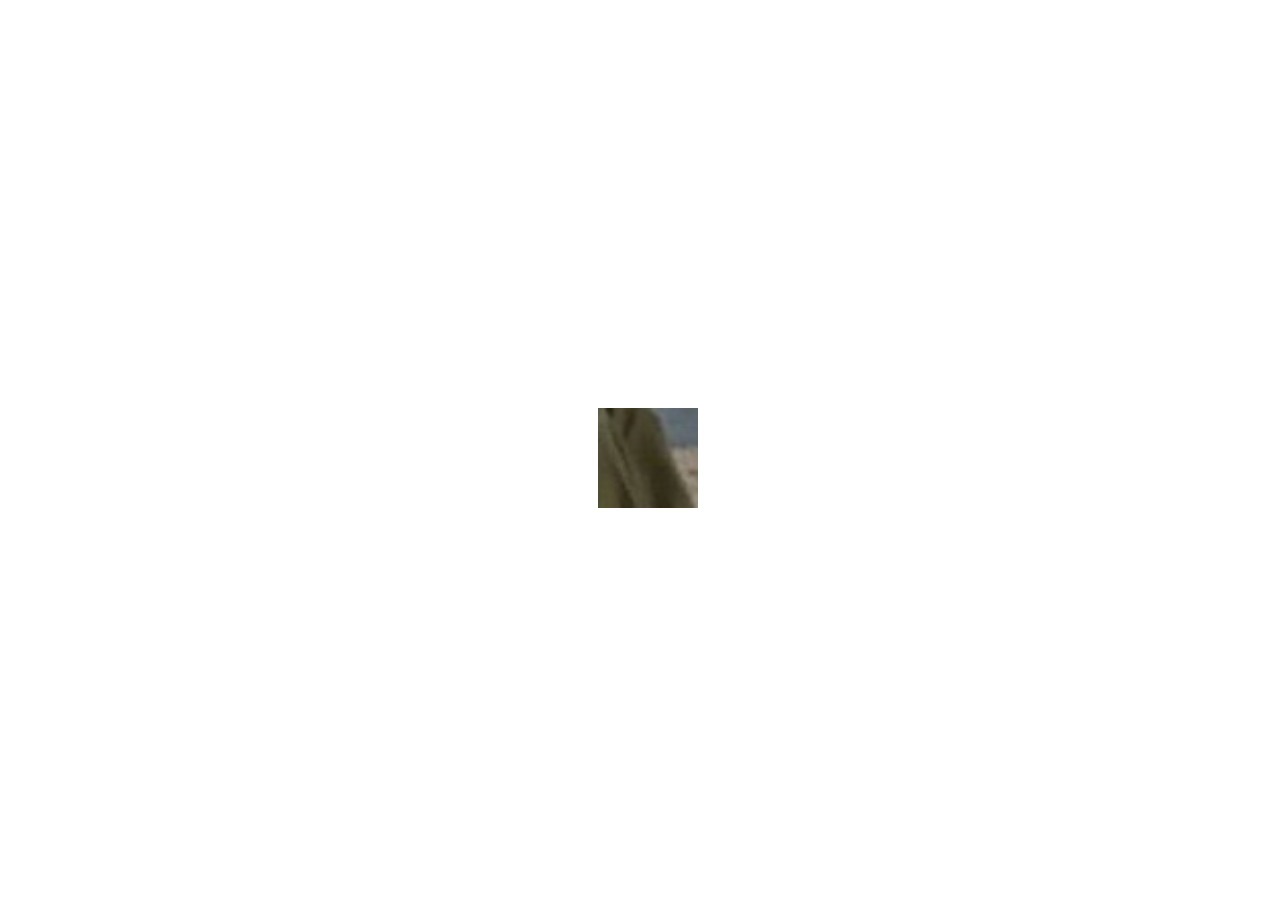
<file: index.html>
<!DOCTYPE html>
<html lang="en">
<head>
    <meta charset="UTF-8">
    <meta http-equiv="X-UA-Compatible" content="IE=edge">
    <meta name="viewport" content="width=device-width, initial-scale=1.0">
    <title>Document</title>
    <link rel="stylesheet" href="style.css">
</head>
<body>
    <div class="v11"></div>
    <div class="v12"></div>
    <div class="v13"></div>
    <div class="v21"></div>
    <div class="v22"></div>
    <div class="v23"></div>
    <div class="v31"></div>
    <div class="v32"></div>
    <div class="v33"></div>
</body>
</html>
</file>
<file: style.css>
@keyframes v11 {
    from {
        transform: translateX(-100px) translateY(-100px) rotateY(0deg);
    }

    to {
        transform: translateX(-100px) translateY(-100px) rotateY(360deg);
    }
}

@keyframes v13 {
    from {
        transform: translateX(100px) translateY(-100px) rotateY(0deg);
    }

    to {
        transform: translateX(100px) translateY(-100px) rotateY(-360deg);
    }
}

@keyframes v31 {
    from {
        transform: translateX(-100px) translateY(100px) rotateY(0deg);
    }

    to {
        transform: translateX(-100px) translateY(100px) rotateY(-360deg);
    }
}

@keyframes v33 {
    from {
        transform: translateX(100px) translateY(100px) rotateY(0deg);
    }

    to {
        transform: translateX(100px) translateY(100px) rotateY(360deg);
    }
}

@keyframes v22 {
    from {
        transform: rotateZ(0);
    }

    to {
        transform: rotateZ(360deg);
    }
}

@keyframes v12 {
    from {
        transform: rotateX(0) translateY(-100px);
        z-index: -5;
    }

    to {
        transform: rotateX(360deg) translateY(-100px);
        z-index: 5;
    }
}

@keyframes v32 {
    from {
        transform: rotateX(0) translateY(100px);
        z-index: 5;
    }

    to {
        transform: rotateX(360deg) translateY(100px);
        z-index: -5;
    }
}

@keyframes v21 {
    from {
        transform: rotateY(0) translateX(-100px);
        z-index: 5;
    }

    to {
        transform: rotateY(360deg) translateX(-100px);
        z-index: -5;
    }
}

@keyframes v23 {
    from {
        transform: rotateY(0) translateX(100px);
        z-index: -5;
    }

    to {
        transform: rotateY(360deg) translateX(100px);
        z-index: 5;
    }
}

body {
    perspective: 700px;
    width: 100vw;
    height: 100vh;
}

div {
    background: black;
    position: absolute;
    top: calc(50% - 50PX);
    left: calc(50% - 50px);
    animation-delay: 5s;
    width: 100px;
    height: 100px;
}

.v11 {
    animation: v11 5s linear infinite;
    background: url(11.jpg) 100%/100%;

}

.v13 {
    animation: v13 5s linear infinite;
    background: url(13.jpg) 100%/100%;
}

.v31 {
    animation: v31 5s linear infinite;
    background: url(31.jpg) 100%/100%;
}

.v33 {
    animation: v33 5s linear infinite;
    background: url(33.jpg) 100%/100%;
}

.v22 {
    animation: v22 5s linear infinite;
    background: url(22.jpg) 100%/100%;
}

.v12 {
    animation: v12 5s linear infinite;
    background: url(12.jpg) 100%/100%;
}

.v32 {
    animation: v32 5s linear infinite;
    background: url(32.jpg) 100%/100%;
}

.v21 {
    animation: v21 5s linear infinite;
    background: url(21.jpg) 100%/100%;
}

.v23 {
    animation: v23 5s linear infinite;
    background: url(23.jpg) 100%/100%;
}
</file>
